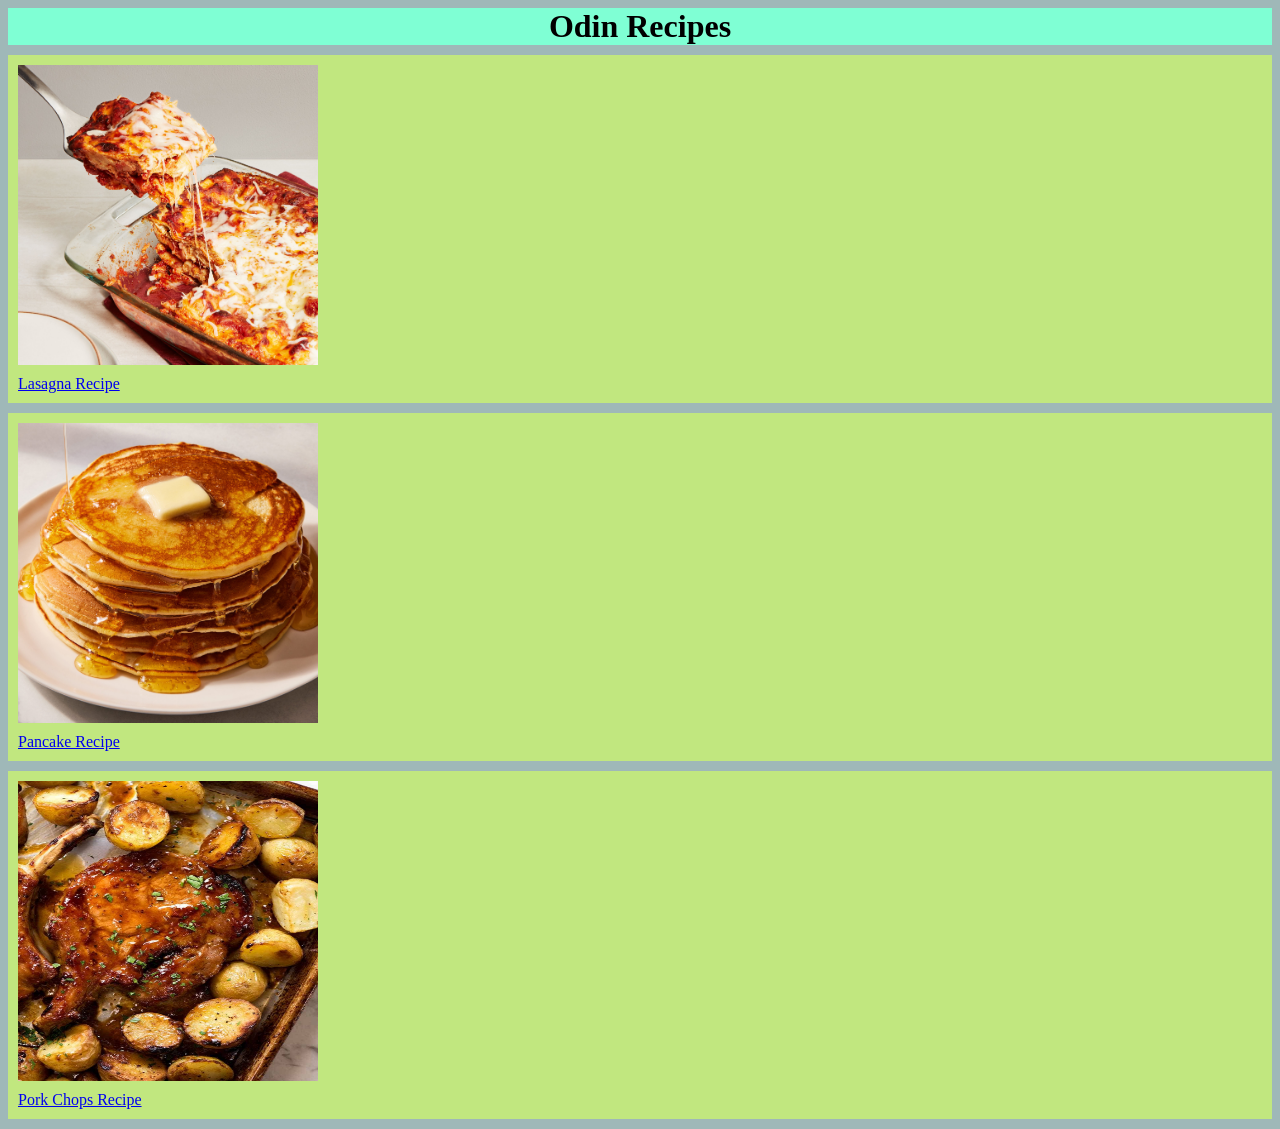
<file: index.html>
<!DOCTYPE html>
<html lang="en">
<head>
    <link rel="stylesheet" href="style.css">
    <meta charset="UTF-8">
    <meta name="viewport" content="width=device-width, initial-scale=1.0">
    <title>recipes</title>
</head>
<body>
    <h1>Odin Recipes</h1>
    <ul>
        <li><img src="./images/lasagna.jpg" height="300" width="300"><a href="recipes/lasagna.html">Lasagna Recipe</a></li>
        <li><img src="./images/pancake.jpg" height="300" width="300"><a href="recipes/pancake.html">Pancake Recipe</a></li>
        <li><img src="./images/pork-chops.jpg" height="300" width="300"><a href="recipes/pork-chops.html">Pork Chops Recipe</a></li>
    </ul>
    
</body>
</html>
</file>
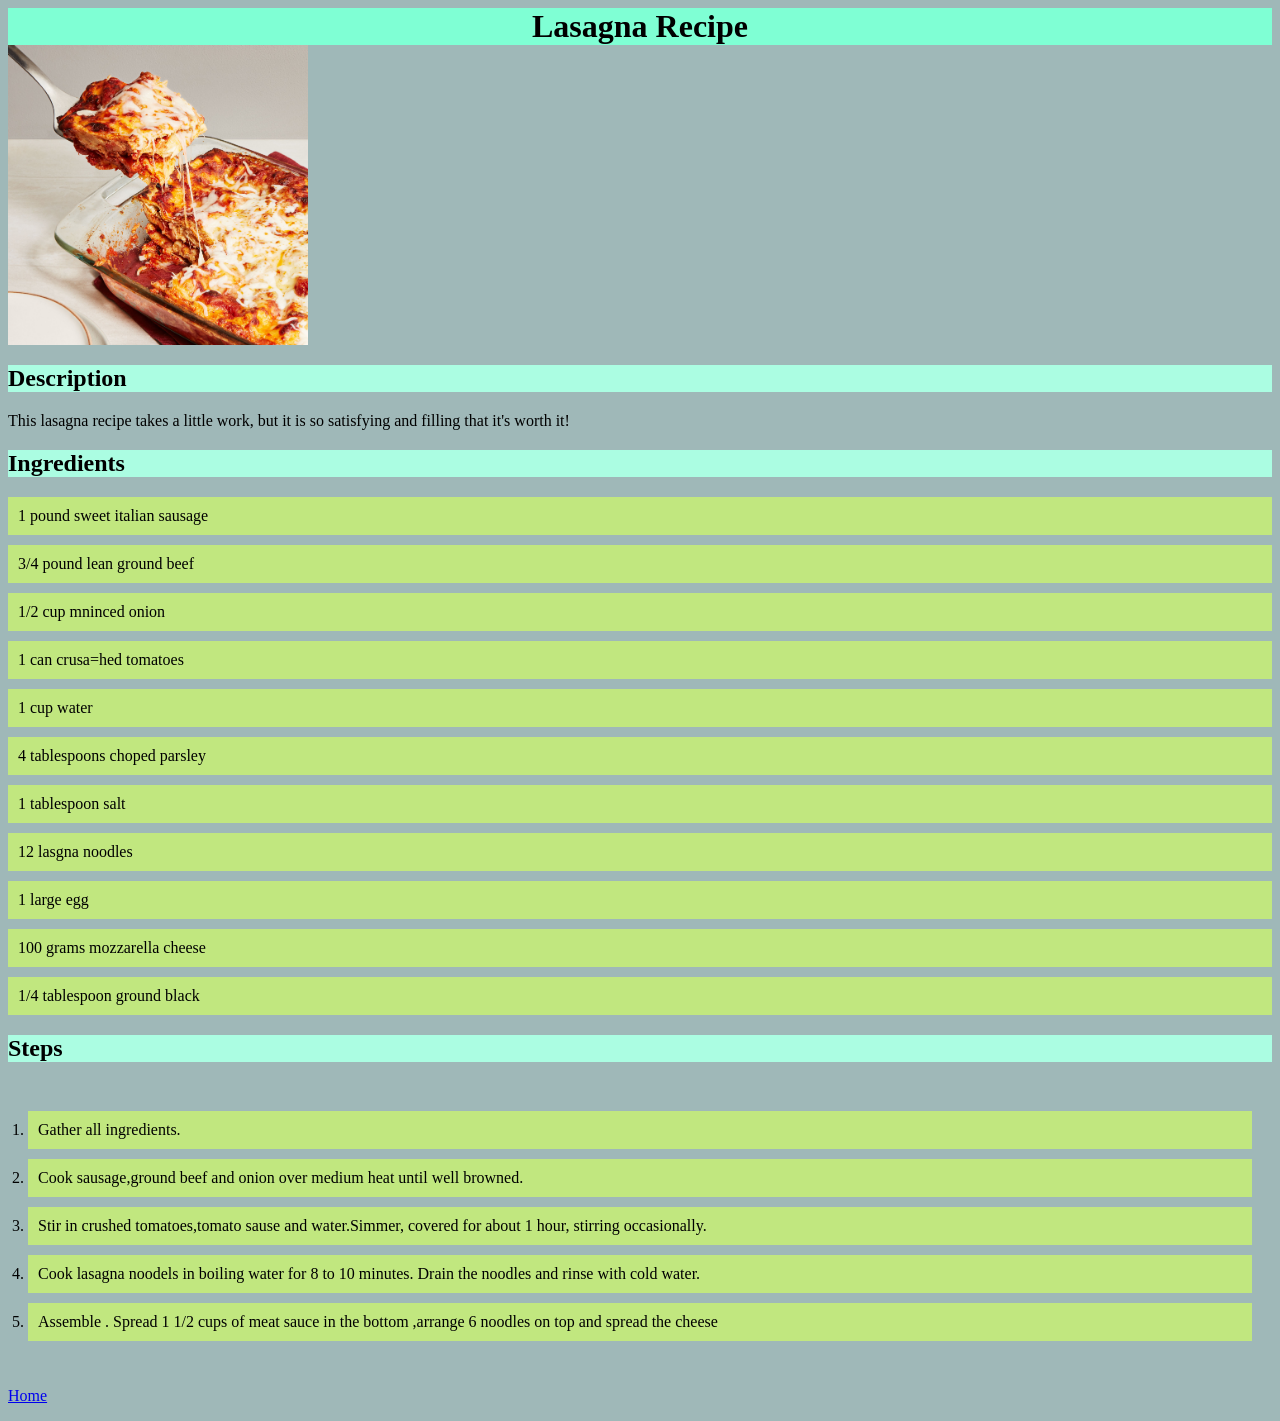
<file: recipes/lasagna.html>
<!DOCTYPE html>
<html lang="en">
<head>
    <link rel="stylesheet" href="../style.css">
    <meta charset="UTF-8">
    <meta name="viewport" content="width=device-width, initial-scale=1.0">
    <title>Lasagna</title>
</head>
<body>
    <h1>Lasagna Recipe</h1>
    <img src="../images/lasagna.jpg" height="300" width="300">
    <h2>Description</h2>
    <p>This lasagna recipe takes a little work, but it is so satisfying and filling that it's worth it!</p>
    <h2>Ingredients</h2>
    <ul>
        <li>1 pound sweet italian sausage</li>
        <li>3/4 pound lean ground beef</li>
        <li>1/2 cup mninced onion</li>
        <li>1 can crusa=hed tomatoes</li>
        <li>1 cup water</li>
        <li>4 tablespoons choped parsley</li>
        <li>1 tablespoon salt</li>
        <li>12 lasgna noodles</li>
        <li>1 large egg</li>
        <li>100 grams mozzarella cheese</li>
        <li>1/4 tablespoon ground black</li>
    </ul>
    <h2>Steps</h2>
    <ol>
        <li>Gather all ingredients.</li>
        <li>Cook sausage,ground beef and onion over medium heat until well browned.</li>
        <li>Stir in crushed tomatoes,tomato sause and water.Simmer, covered for about 1 hour, stirring occasionally.</li>
        <li>Cook lasagna noodels in boiling water for 8 to 10 minutes. Drain the noodles and rinse with cold water.</li>
        <li>Assemble . Spread 1 1/2 cups of meat sauce in the bottom ,arrange 6 noodles on top and spread the cheese</li>
    </ol>
    <p><a href="../index.html">Home</a></p>

</body>
</html>
</file>
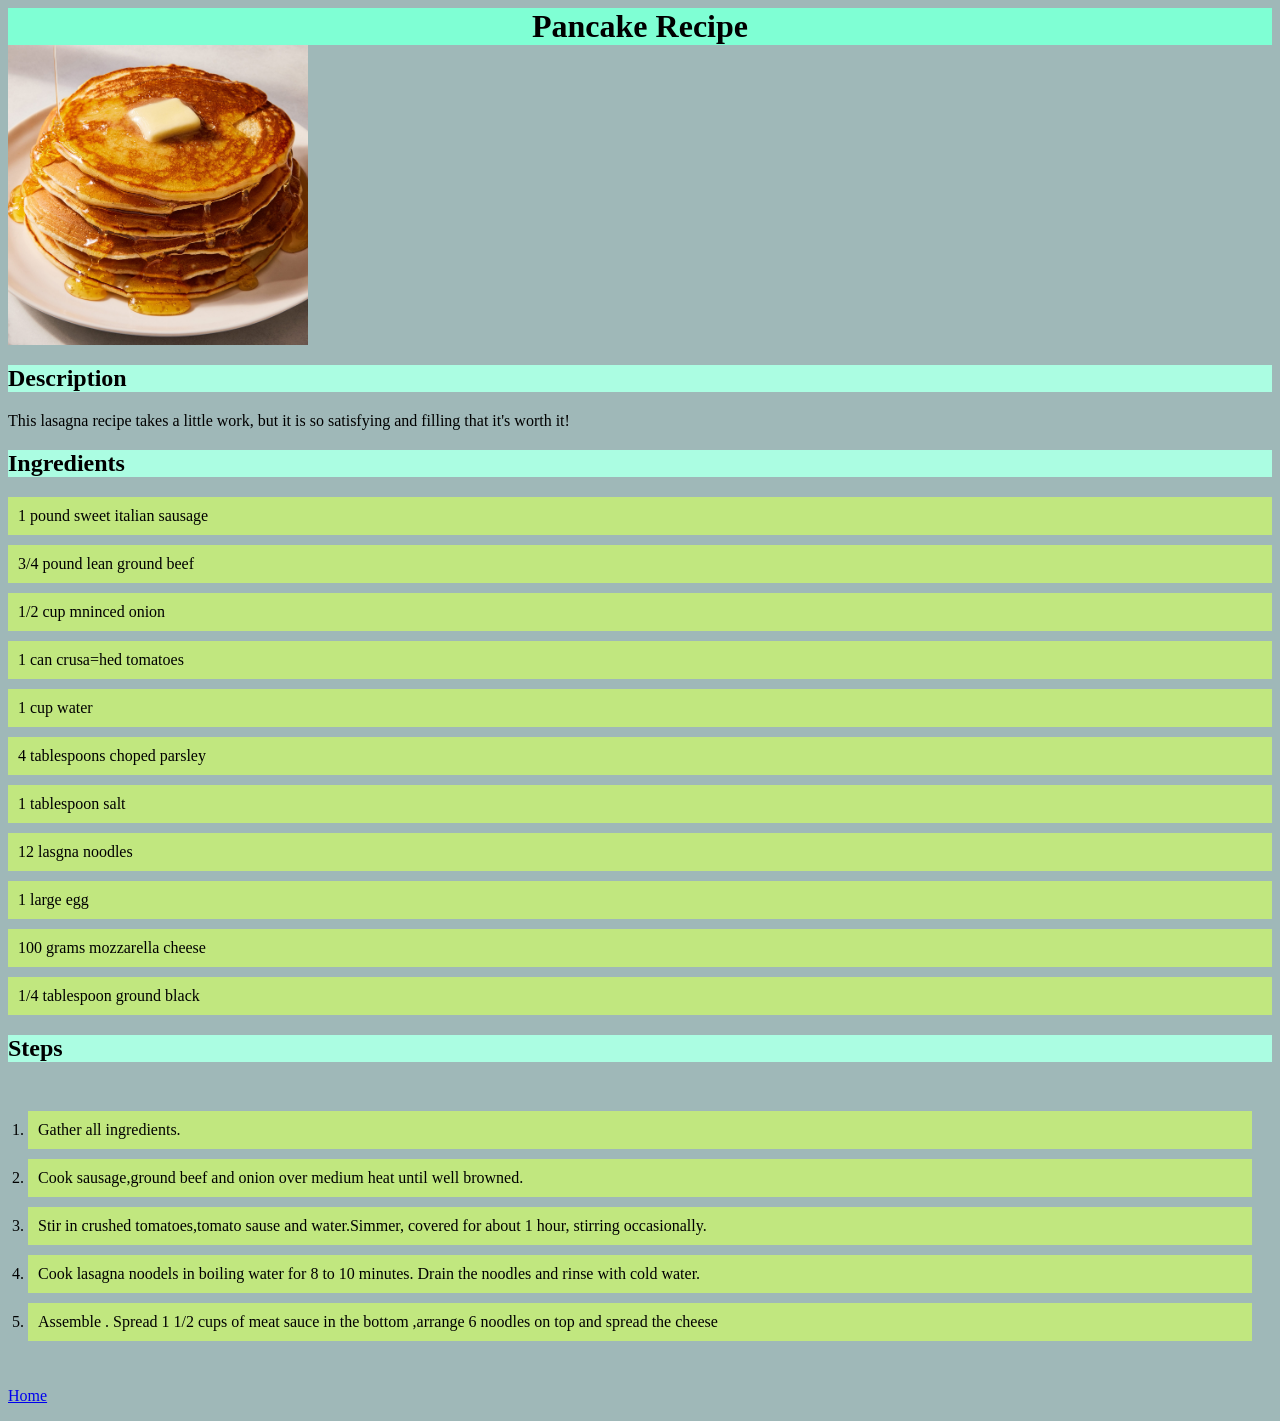
<file: recipes/pancake.html>
<!DOCTYPE html>
<html lang="en">
<head>
    <link rel="stylesheet" href="../style.css">
    <meta charset="UTF-8">
    <meta name="viewport" content="width=device-width, initial-scale=1.0">
    <title>Pancake</title>
</head>
<body>
    <h1>Pancake Recipe</h1>
    <img src="../images/pancake.jpg" height="300" width="300">
    <h2>Description</h2>
    <p>This lasagna recipe takes a little work, but it is so satisfying and filling that it's worth it!</p>
    <h2>Ingredients</h2>
    <ul>
        <li>1 pound sweet italian sausage</li>
        <li>3/4 pound lean ground beef</li>
        <li>1/2 cup mninced onion</li>
        <li>1 can crusa=hed tomatoes</li>
        <li>1 cup water</li>
        <li>4 tablespoons choped parsley</li>
        <li>1 tablespoon salt</li>
        <li>12 lasgna noodles</li>
        <li>1 large egg</li>
        <li>100 grams mozzarella cheese</li>
        <li>1/4 tablespoon ground black</li>
    </ul>
    <h2>Steps</h2>
    <ol>
        <li>Gather all ingredients.</li>
        <li>Cook sausage,ground beef and onion over medium heat until well browned.</li>
        <li>Stir in crushed tomatoes,tomato sause and water.Simmer, covered for about 1 hour, stirring occasionally.</li>
        <li>Cook lasagna noodels in boiling water for 8 to 10 minutes. Drain the noodles and rinse with cold water.</li>
        <li>Assemble . Spread 1 1/2 cups of meat sauce in the bottom ,arrange 6 noodles on top and spread the cheese</li>
    </ol>
    <p><a href="../index.html">Home</a></p>

</body>
</html>
</file>
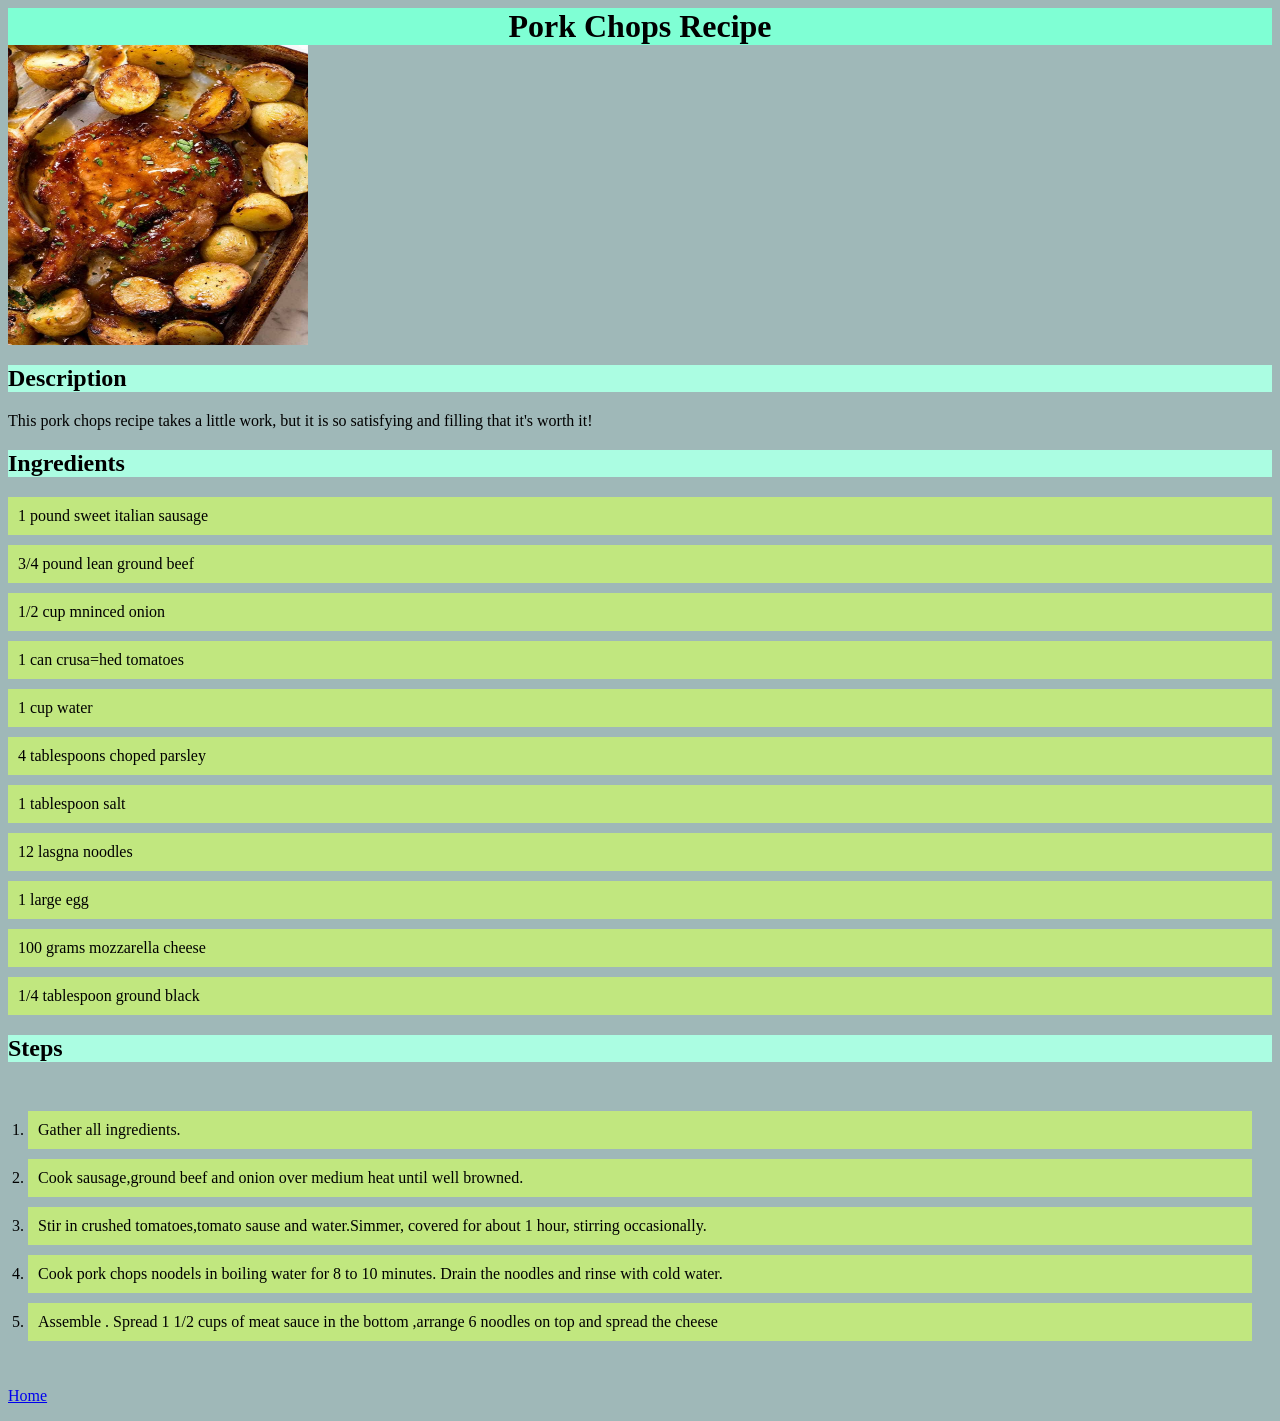
<file: recipes/pork-chops.html>
<!DOCTYPE html>
<html lang="en">
<head>
    <link rel="stylesheet" href="../style.css">
    <meta charset="UTF-8">
    <meta name="viewport" content="width=device-width, initial-scale=1.0">
    <title>Pork Chops</title>
</head>
<body>
    <h1>Pork Chops Recipe</h1>
    <img src="../images/pork-chops.jpg" height="300" width="300">
    <h2>Description</h2>
    <p>This pork chops recipe takes a little work, but it is so satisfying and filling that it's worth it!</p>
    <h2>Ingredients</h2>
    <ul>
        <li>1 pound sweet italian sausage</li>
        <li>3/4 pound lean ground beef</li>
        <li>1/2 cup mninced onion</li>
        <li>1 can crusa=hed tomatoes</li>
        <li>1 cup water</li>
        <li>4 tablespoons choped parsley</li>
        <li>1 tablespoon salt</li>
        <li>12 lasgna noodles</li>
        <li>1 large egg</li>
        <li>100 grams mozzarella cheese</li>
        <li>1/4 tablespoon ground black</li>
    </ul>
    <h2>Steps</h2>
    <ol>
        <li>Gather all ingredients.</li>
        <li>Cook sausage,ground beef and onion over medium heat until well browned.</li>
        <li>Stir in crushed tomatoes,tomato sause and water.Simmer, covered for about 1 hour, stirring occasionally.</li>
        <li>Cook pork chops noodels in boiling water for 8 to 10 minutes. Drain the noodles and rinse with cold water.</li>
        <li>Assemble . Spread 1 1/2 cups of meat sauce in the bottom ,arrange 6 noodles on top and spread the cheese</li>
    </ol>
    <p><a href="../index.html">Home</a></p>

</body>
</html>
</file>
<file: style.css>
body{
    font-family: "Times New Roman", Times, serif;
    background-color: rgb(159, 184, 184);
}
h1{
    margin:auto;
    text-align: center;
    background-color: aquamarine;
}
ul{
    list-style-type: none;
    padding:0;
    margin:0;
}

ol{    
    padding:20px;
    margin:0;
    
}
li{
    background-color: rgb(193, 231, 127);
    padding:10px;
    margin:10px auto;
    
   
}
img{
    display:block;
    margin-bottom:10px;
}
h2{
    background-color: rgb(171, 253, 226);
}
</file>
